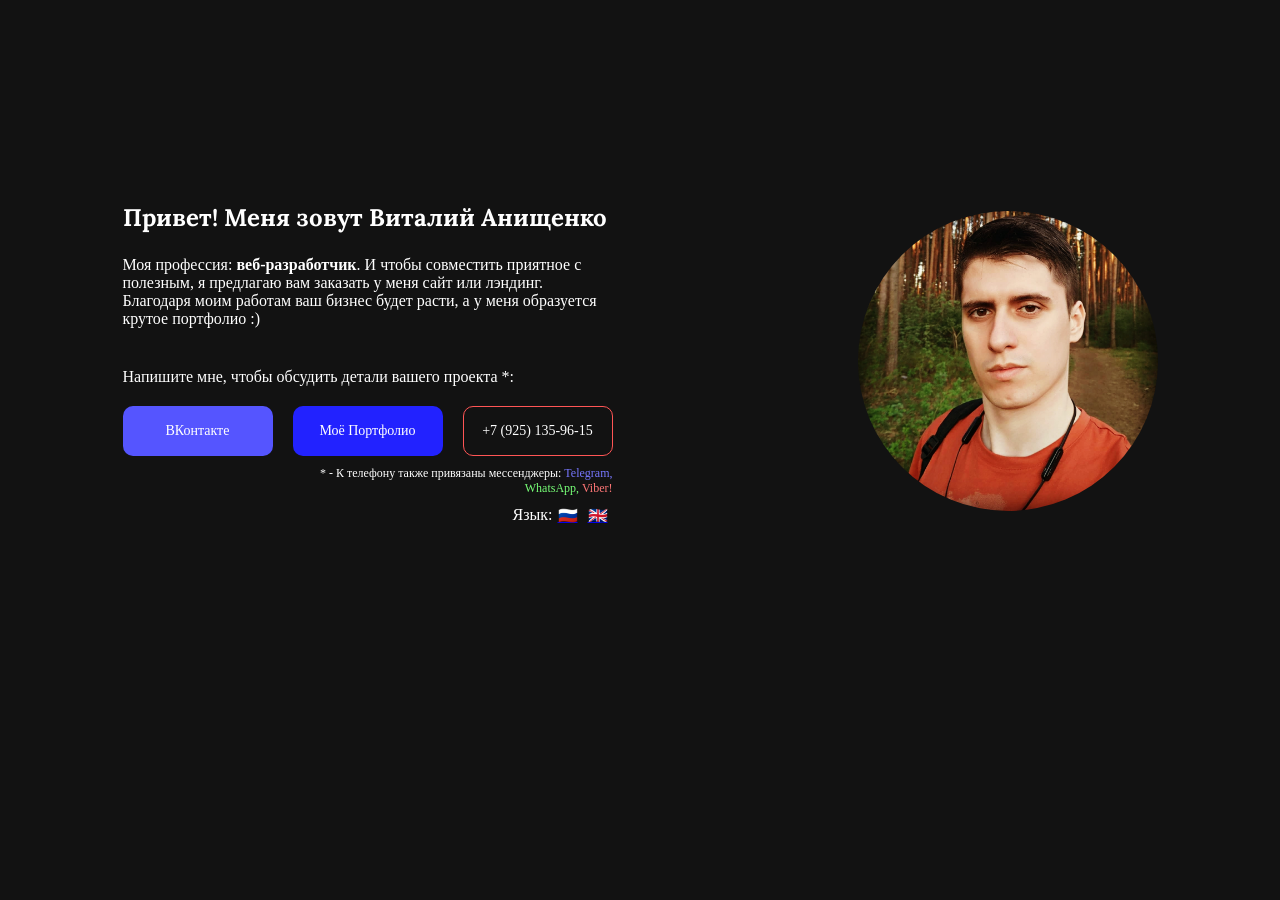
<file: index.html>
<!DOCTYPE html>
<!-- Русская версия страницы -->
<html lang="ru">
<head>
  <meta charset="UTF-8">
  <meta name="viewport" content="width=device-width, initial-scale=1.0">
  <title>Виталий Анищенко | Веб-разработчик</title>
  <!-- Additional CSS files -->
  <link href="https://fonts.googleapis.com/css2?family=Lora:wght@400;600&display=swap" rel="stylesheet">
  <!-- Main CSS Style -->
  <link rel="stylesheet" href="css/style.css">
</head>
<body>
  <section class="wrapper">
    <div class="container">
      <div class="user">
        <div class="user-profile">
          <h2 class="user-title">Привет! Меня зовут Виталий Анищенко</h2>
          <p class="user-paragraph">Моя профессия: <b>веб-разработчик</b>. И чтобы совместить приятное с полезным, я предлагаю вам заказать у меня сайт или лэндинг.
          Благодаря моим работам ваш бизнес будет расти, а у меня образуется крутое портфолио :)</p>
          <p class="user-paragraph">Напишите мне, чтобы обсудить детали вашего проекта *:</p>
          <ul class="user-nav">
            <li class="nav-item i-vk">
              <a href="https://vk.com/vitaliy1992ans" class="item-link l-vk" target="_blank">ВКонтакте</a>
            </li>
            <li class="nav-item i-portfolio">
              <a href="https://e27leo-ru.github.io/" class="item-link l-portfolio" target="_blank">Моё Портфолио</a>
            </li>
            <li class="nav-item i-phone">
              <a href="tel:+79251359615" class="item-link l-phone" >+7 (925) 135-96-15</a>
            </li>
          </ul>
          <span class="user-note">
            * - К телефону также привязаны мессенджеры: 
            <a href="https://t.me/vitaly1992ans" class="messenger-link telegram-link">Telegram, </a><a href="#" class="messenger-link whatsapp-link">WhatsApp, </a><a href="#" class="messenger-link viber-link">Viber!</a>
          </span>
          <aside class="user-language">
            <div class="language-toggle">Язык:
              <ul class="language-nav">
                <li class="language-item lang-ru"><a href="#" class="language-link">🇷🇺</a></li>
                <li class="language-item lang-en"><a href="./en/" class="language-link">🇬🇧</a></li>
              </ul>
            </div>
          </aside>
        </div>
        <div class="user-avatar">
          <img src="img/Vitaly.jpg" alt="User Img" class="user-img" width="300" height="300">
        </div>
      </div>
    </div>
  </section>
  <script src="js/script.js"></script>
</body>
</html>
</file>
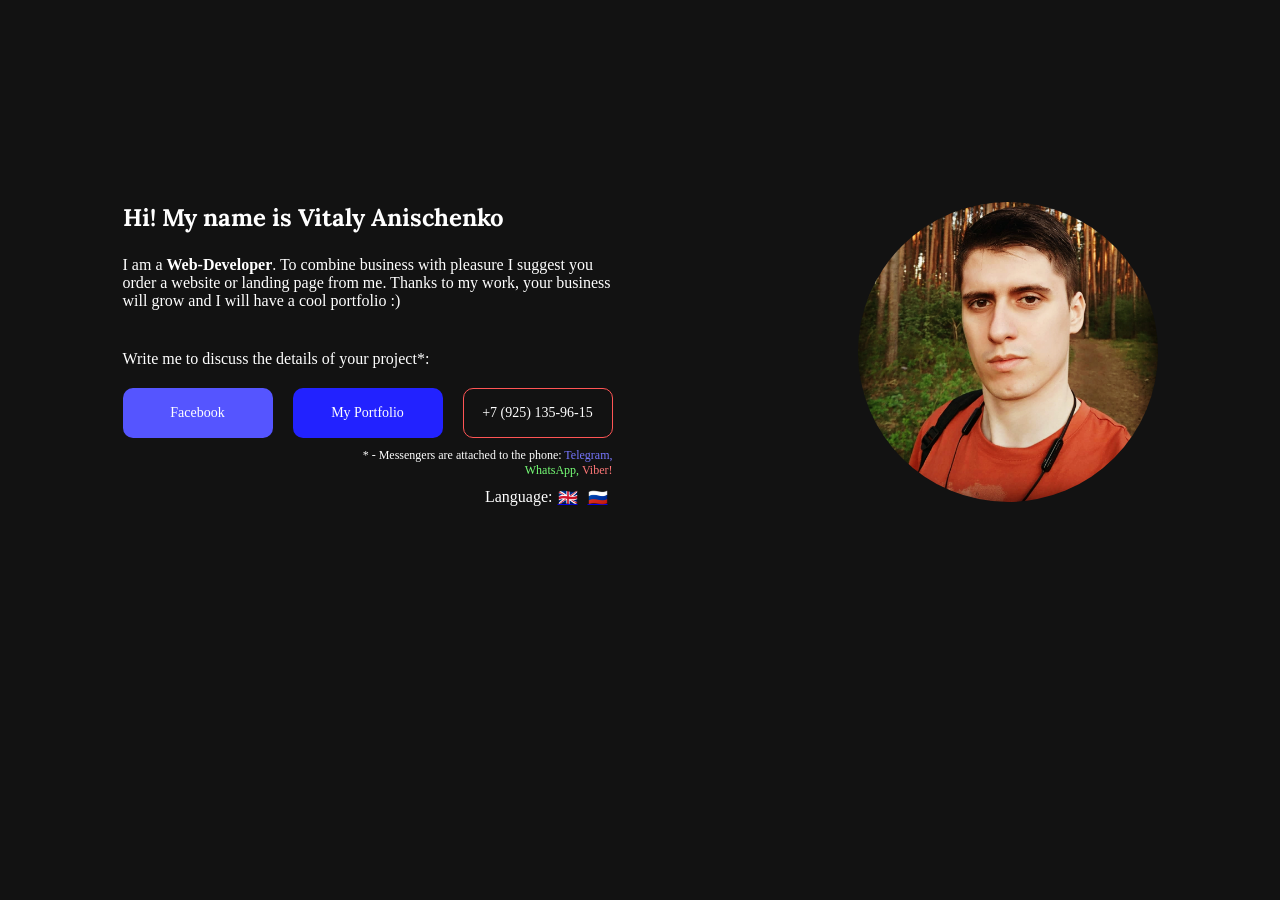
<file: en/index.html>
<!DOCTYPE html>
<!-- English Version Page -->
<html lang="en">
<head>
  <meta charset="UTF-8">
  <meta name="viewport" content="width=device-width, initial-scale=1.0">
  <title>Vitaly Anishenko | Web-Developer</title>
  <!-- Additional CSS files -->
  <link href="https://fonts.googleapis.com/css2?family=Lora:wght@400;600&display=swap" rel="stylesheet">
  <!-- Main CSS Style -->
  <link rel="stylesheet" href="../css/style.css">
</head>
<body>
  <section class="wrapper">
    <div class="container">
      <div class="user">
        <div class="user-profile">
          <h2 class="user-title">Hi! My name is Vitaly Anischenko</h2>
          <p class="user-paragraph">I am a <b>Web-Developer</b>. To combine business with pleasure I suggest you order a website or landing page from me. Thanks to my work, your business will grow and I will have a cool portfolio :)</p>
          <p class="user-paragraph">Write me to discuss the details of your project*:</p>
          <ul class="user-nav">
            <li class="nav-item i-vk">
              <a href="https://www.facebook.com/vitaly.92a" class="item-link l-vk" target="_blank">Facebook</a>
            </li>
            <li class="nav-item i-portfolio">
              <a href="https://e27leo-ru.github.io/" class="item-link l-portfolio" target="_blank">My Portfolio</a>
            </li>
            <li class="nav-item i-phone">
              <a href="tel:+79251359615" class="item-link l-phone" >+7 (925) 135-96-15</a>
            </li>
          </ul>
          <span class="user-note">
            * - Messengers are attached to the phone: 
            <a href="https://t.me/vitaly1992ans" class="messenger-link telegram-link">Telegram, </a><a href="#" class="messenger-link whatsapp-link">WhatsApp, </a><a href="#" class="messenger-link viber-link">Viber!</a>
          </span>
          <aside class="user-language">
            <div class="language-toggle">Language:
              <ul class="language-nav">
                <li class="language-item lang-ru"><a href="#" class="language-link">🇬🇧</a></li>
                <li class="language-item lang-en"><a href="../" class="language-link">🇷🇺</a></li>
              </ul>
            </div>
          </aside>
        </div>
        <div class="user-avatar">
          <img src="../img/Vitaly.jpg" alt="User Img" class="user-img" width="300" height="300">
        </div>
      </div>
    </div>
  </section>
  <script src="../js/script.js"></script>
</body>
</html>
</file>
<file: css/style.css>
/* Style SCSS (CSS) */
* {
  margin: 0;
  padding: 0;
  -webkit-box-sizing: border-box;
          box-sizing: border-box;
}

body {
  width: 100%;
  background-color: #121212;
  color: #fff;
}

/* Colors CSS */
/* Main CSS */
.wrapper {
  width: 100%;
  height: 100%;
}

.container {
  max-width: 1280px;
  margin: 0 auto;
}

.user {
  display: -webkit-box;
  display: -ms-flexbox;
  display: flex;
  -ms-flex-pack: distribute;
      justify-content: space-around;
  -webkit-box-orient: horizontal;
  -webkit-box-direction: normal;
      -ms-flex-direction: row;
          flex-direction: row;
  margin-top: 200px;
}

.user-profile {
  display: -webkit-box;
  display: -ms-flexbox;
  display: flex;
  -ms-flex-item-align: center;
      align-self: center;
  -webkit-box-orient: vertical;
  -webkit-box-direction: normal;
      -ms-flex-direction: column;
          flex-direction: column;
  width: 640px;
}

.user-title {
  font-family: 'Lora', sans-serif;
  font-weight: bold;
  font-size: 24px;
  line-height: 1.5;
}

.user-paragraph {
  padding: 20px 0;
  font-size: 18px;
}

.user-nav {
  display: -webkit-box;
  display: -ms-flexbox;
  display: flex;
  -webkit-box-pack: justify;
      -ms-flex-pack: justify;
          justify-content: space-between;
  list-style-type: none;
}

.nav-item {
  width: 190px;
  height: 50px;
  border-radius: 10px;
}

.i-vk {
  background-color: #55f;
  -webkit-transition-duration: .3s;
          transition-duration: .3s;
}

.i-portfolio {
  background-color: #22f;
  -webkit-transition-duration: .3s;
          transition-duration: .3s;
}

.i-phone {
  border: 1px solid #f55;
  -webkit-transition-duration: .3s;
          transition-duration: .3s;
}

.item-link {
  display: -webkit-box;
  display: -ms-flexbox;
  display: flex;
  -webkit-box-pack: center;
      -ms-flex-pack: center;
          justify-content: center;
  -webkit-box-align: center;
      -ms-flex-align: center;
          align-items: center;
  width: 100%;
  height: 100%;
  font-size: 16px;
  color: #fff;
  text-decoration: none;
}

.user-avatar {
  margin: auto 0;
}

.user-note {
  display: inline;
  -ms-flex-item-align: end;
      align-self: flex-end;
  text-align: right;
  max-width: 299px;
  font-size: 12px;
  font-family: serif;
  padding: 10px 0;
}

.user-language {
  display: -webkit-box;
  display: -ms-flexbox;
  display: flex;
  -webkit-box-pack: end;
      -ms-flex-pack: end;
          justify-content: flex-end;
  width: 100%;
}

.language-toggle {
  display: -webkit-box;
  display: -ms-flexbox;
  display: flex;
  -webkit-box-pack: end;
      -ms-flex-pack: end;
          justify-content: flex-end;
  width: 190px;
  font-size: 16px;
}

.language-nav {
  display: -webkit-box;
  display: -ms-flexbox;
  display: flex;
  list-style-type: none;
}

.language-item {
  margin: 0 5px;
}

.messenger-link {
  text-decoration: none;
}

.telegram-link {
  color: #77f;
}

.whatsapp-link {
  color: #7f7;
}

.viber-link {
  color: #f77;
}

.user-img {
  width: 300px;
  height: 300px;
  border-radius: 50%;
}

/* Hover CSS */
.i-vk:hover {
  background-color: #99f;
  -webkit-transition-duration: .3s;
          transition-duration: .3s;
}

.l-vk:hover {
  color: #212121;
  font-weight: bold;
  -webkit-transition-duration: .3s;
          transition-duration: .3s;
}

.i-portfolio:hover {
  background-color: #0ff;
  -webkit-transition-duration: .3s;
          transition-duration: .3s;
}

.l-portfolio:hover {
  color: #212121;
  font-weight: bold;
  -webkit-transition-duration: .3s;
          transition-duration: .3s;
}

.i-phone:hover {
  background-color: #f55;
  -webkit-transition-duration: .3s;
          transition-duration: .3s;
}

.l-phone:hover {
  color: #212121;
  font-weight: bold;
  -webkit-transition-duration: .3s;
          transition-duration: .3s;
}

.telegram-link:hover, .whatsapp-link:hover, .viber-link:hover {
  color: #ff4705;
}

/* Media Queries */
@media (max-width: 1280px) {
  .user-profile {
    width: 490px;
  }
  .user-paragraph {
    font-size: 16px;
  }
  .nav-item {
    width: 150px;
  }
  .item-link {
    font-size: 14px;
  }
}

@media (max-width: 768px) {
  .user {
    display: -webkit-box;
    display: -ms-flexbox;
    display: flex;
    -ms-flex-pack: distribute;
        justify-content: space-around;
    -webkit-box-orient: vertical;
    -webkit-box-direction: reverse;
        -ms-flex-direction: column-reverse;
            flex-direction: column-reverse;
    margin-top: 0;
    margin-bottom: 20px;
  }
  .user-profile {
    width: 420px;
  }
  .user-title {
    text-align: center;
    padding: 0 20px;
    word-wrap: break-word;
  }
  .user-paragraph {
    font-size: 14px;
    padding: 20px;
  }
  .user-nav {
    display: -webkit-box;
    display: -ms-flexbox;
    display: flex;
    -webkit-box-orient: vertical;
    -webkit-box-direction: normal;
        -ms-flex-direction: column;
            flex-direction: column;
    -webkit-box-align: center;
        -ms-flex-align: center;
            align-items: center;
  }
  .nav-item {
    width: 200px;
    margin: 10px 0;
  }
  .item-link {
    font-size: 16px;
  }
  .user-avatar {
    margin: 20px auto;
  }
  .user-img {
    width: 220px;
    height: 220px;
  }
}

@media (max-width: 576px) {
  .user-profile {
    max-width: 300px;
  }
  .user-title {
    text-align: center;
  }
  .user-paragraph {
    padding: 15px 15px;
  }
  .user-nav {
    display: -webkit-box;
    display: -ms-flexbox;
    display: flex;
    -webkit-box-orient: vertical;
    -webkit-box-direction: normal;
        -ms-flex-direction: column;
            flex-direction: column;
    -webkit-box-align: center;
        -ms-flex-align: center;
            align-items: center;
  }
  .nav-item {
    width: 300px;
    margin: 10px 0;
  }
  .user-note {
    text-align: center;
  }
  .user-language, .language-toggle {
    display: -webkit-box;
    display: -ms-flexbox;
    display: flex;
    -webkit-box-pack: center;
        -ms-flex-pack: center;
            justify-content: center;
  }
}
/*# sourceMappingURL=style.css.map */
</file>
